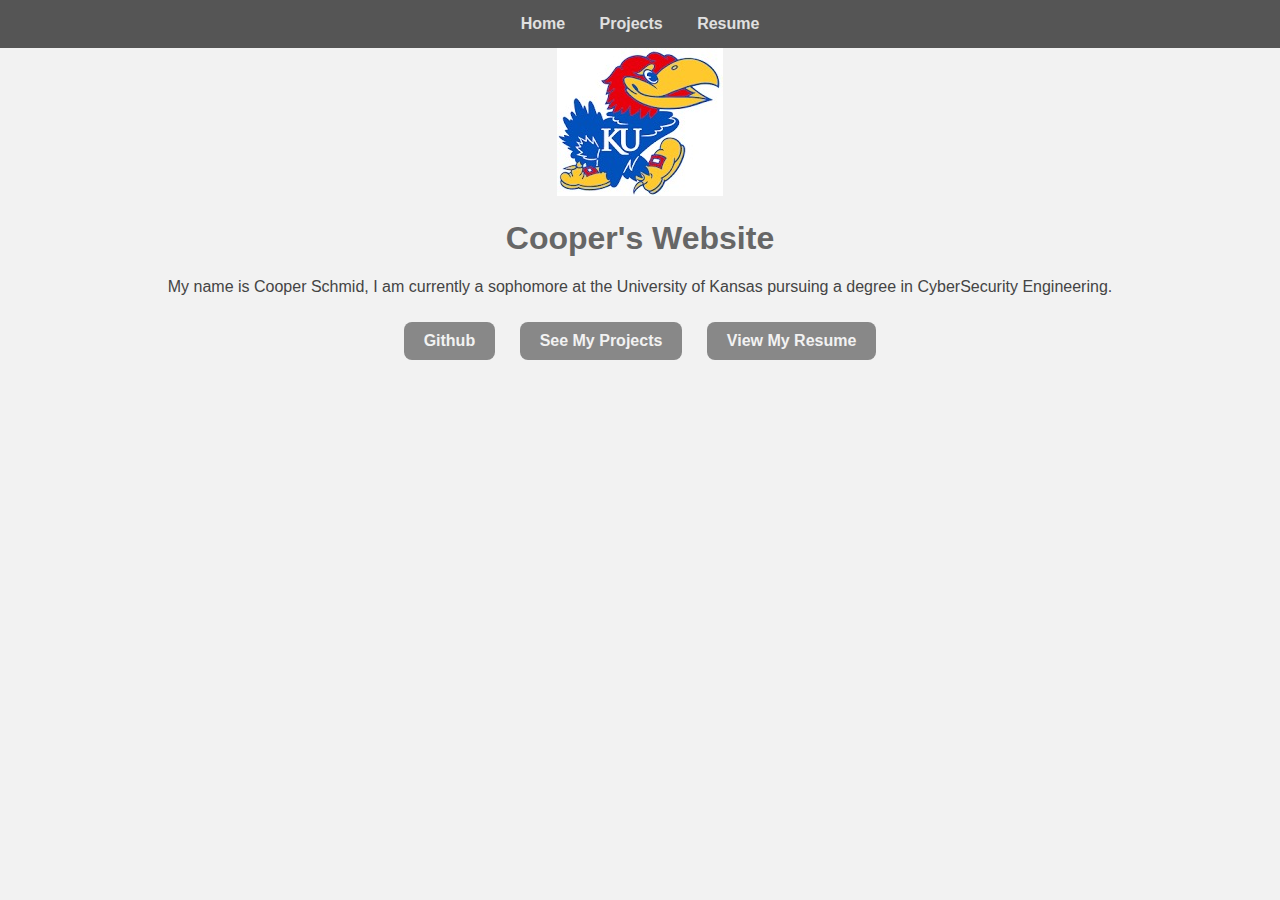
<file: index.html>
<!DOCTYPE html>
<html lang="en">
<head>
    <meta charset="UTF-8">
    <meta name="viewport" content="width=device-width, initial-scale=1.0">
    <title>My Website - Home</title>
    <link rel="stylesheet" href="style.css">
</head>
<body>
    <!-- Navigation -->
    <nav>
        <a href="index.html">Home</a>
        <a href="projects.html">Projects</a>
        <a href="resume.html">Resume</a>
    </nav>

    <!-- Homepage Content -->
    <section class="home">
        <img src="Image.jpg" alt="Profile Picture" class="profile-pic">
        <h1>Cooper's Website</h1>
        <p>My name is Cooper Schmid, I am currently a sophomore at the University of Kansas pursuing a degree in CyberSecurity Engineering. 

        </p>
        
        <div class="links">
            <a class="button" href="https://github.com/CooperSchmid">Github</a>
            <a class="button" href="projects.html">See My Projects</a>
            <a class="button" href="resume.html">View My Resume</a>
        </div>
    </section>
</body>
</html>
</file>
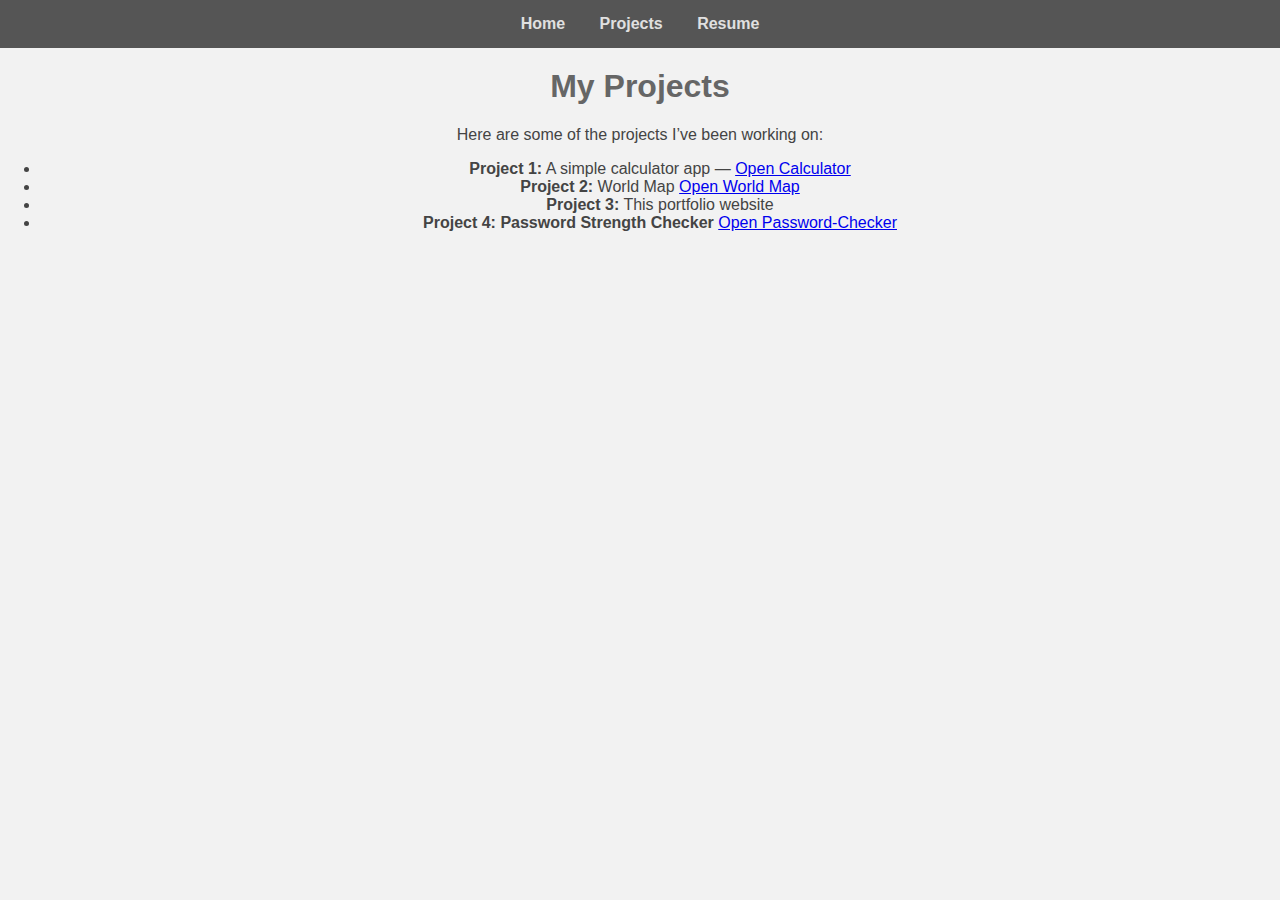
<file: projects.html>
<!DOCTYPE html>
<html lang="en">
<head>
    <meta charset="UTF-8">
    <meta name="viewport" content="width=device-width, initial-scale=1.0">
    <title>My Website - Projects</title>
    <link rel="stylesheet" href="style.css">
</head>
<body>
    <!-- Navigation -->
    <nav>
        <a href="index.html">Home</a>
        <a href="projects.html">Projects</a>
        <a href="resume.html">Resume</a>
    </nav>

    <!-- Projects Content -->
    <section class="content">
        <h1>My Projects</h1>
        <p>Here are some of the projects I’ve been working on:</p>

        <ul>
            <li><b>Project 1:</b> 
                A simple calculator app — 
                <a href="projects/calculator.html">Open Calculator</a>
            </li>
            <li><b>Project 2:</b> 
                World Map
                <a href="projects/map_of_the_world.html">Open World Map</a>
            </li>
            <li><b>Project 3:</b> This portfolio website</li>
            <li><b>Project 4: Password Strength Checker</b>
            <a href="https://github.com/CooperSchmid/Password-Checker"> Open Password-Checker</a>
            </li>
        </ul>
        
    </section>
</body>
</html>
</file>
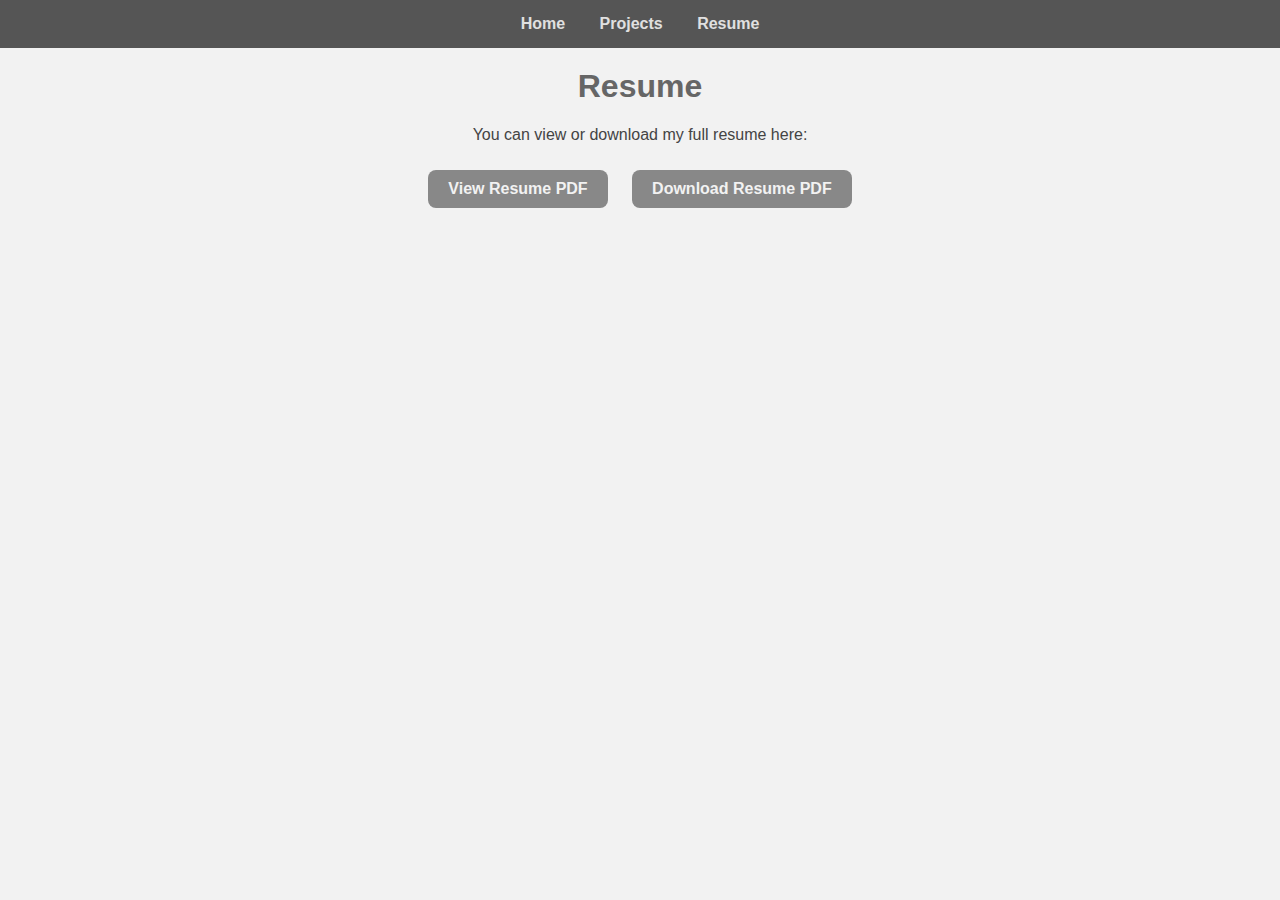
<file: resume.html>
<!DOCTYPE html>
<html lang="en">
<head>
    <meta charset="UTF-8">
    <meta name="viewport" content="width=device-width, initial-scale=1.0">
    <title>My Website - Resume</title>
    <link rel="stylesheet" href="style.css">
</head>
<body>
    <!-- Navigation -->
    <nav>
        <a href="index.html">Home</a>
        <a href="projects.html">Projects</a>
        <a href="resume.html">Resume</a>
    </nav>

    <!-- Resume Content -->
    <section class="content">
        <h1>Resume</h1>
        <p>You can view or download my full resume here:</p>

        <!-- Buttons for PDF -->
        <a class="button" href="Coopers Resume.pdf" target="Coopers Resume">View Resume PDF</a>
        <a class="button" href="Coopers Resume.pdf" download>Download Resume PDF</a>
    </section>
</body>
</html>
</file>
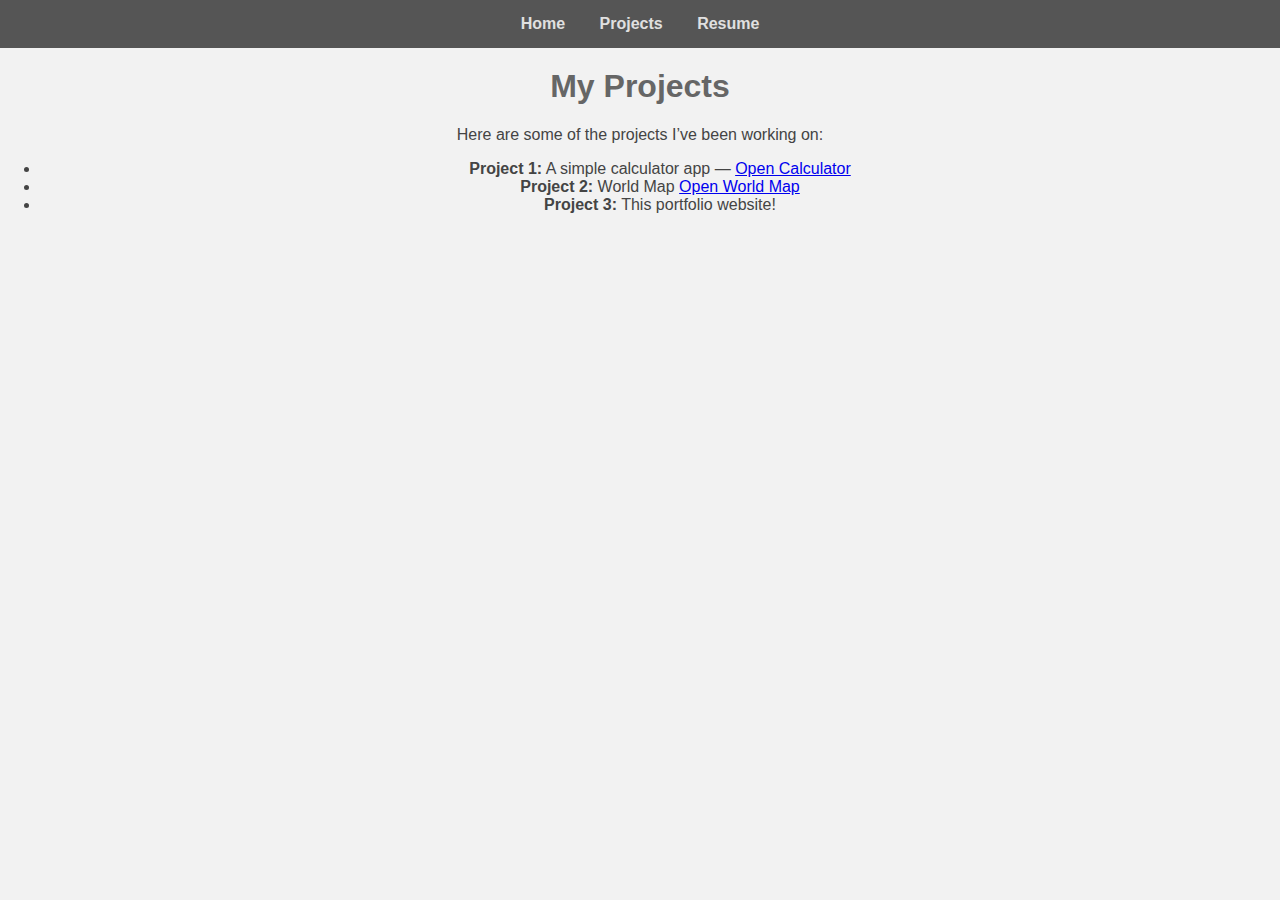
<file: Coopers Website/projects.html>
<!DOCTYPE html>
<html lang="en">
<head>
    <meta charset="UTF-8">
    <meta name="viewport" content="width=device-width, initial-scale=1.0">
    <title>My Website - Projects</title>
    <link rel="stylesheet" href="style.css">
</head>
<body>
    <!-- Navigation -->
    <nav>
        <a href="index.html">Home</a>
        <a href="projects.html">Projects</a>
        <a href="resume.html">Resume</a>
    </nav>

    <!-- Projects Content -->
    <section class="content">
        <h1>My Projects</h1>
        <p>Here are some of the projects I’ve been working on:</p>

        <ul>
            <li><b>Project 1:</b> 
                A simple calculator app — 
                <a href="projects/calculator.html">Open Calculator</a>
            </li>
            <li><b>Project 2:</b> 
                World Map
                <a href="projects/map_of_the_world.html">Open World Map</a>
            </li>
            <li><b>Project 3:</b> This portfolio website!</li>
        </ul>
        
    </section>
</body>
</html>
</file>
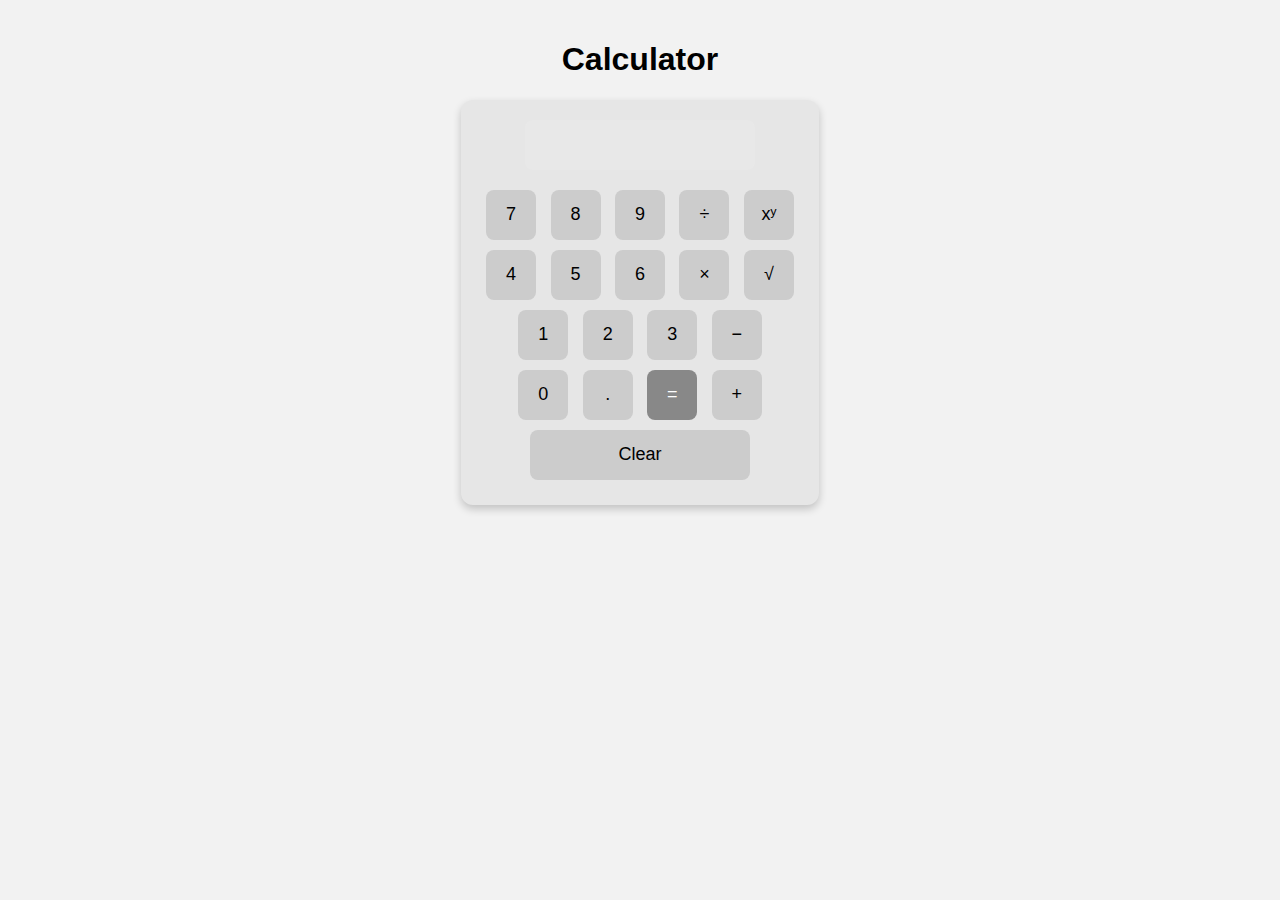
<file: projects/calculator.html>
<!DOCTYPE html>
<html lang="en">
<head>
  <meta charset="UTF-8">
  <title>Calculator</title>
  <style>
    body {
      font-family: Arial, sans-serif;
      text-align: center;
      background: #f2f2f2;
      margin: 0;
      padding: 20px;
    }
    .calculator {
      display: inline-block;
      background: #e6e6e6;
      padding: 20px;
      border-radius: 12px;
      box-shadow: 0 4px 8px rgba(0,0,0,0.2);
    }
    #display {
      width: 220px;
      height: 40px;
      margin-bottom: 15px;
      text-align: right;
      font-size: 20px;
      padding: 5px;
      border: none;
      border-radius: 8px;
    }
    .button {
      width: 50px;
      height: 50px;
      margin: 5px;
      font-size: 18px;
      border: none;
      border-radius: 8px;
      cursor: pointer;
      background: #cccccc;
    }
    .button:hover {
      background: #bbbbbb;
    }
    .equals {
      background: #888888;
      color: white;
    }
    .equals:hover {
      background: #777777;
    }
  </style>
</head>
<body>
  <h1>Calculator</h1>
  <div class="calculator">
    <input type="text" id="display" disabled>
    <br>
    <button class="button" onclick="press('7')">7</button>
    <button class="button" onclick="press('8')">8</button>
    <button class="button" onclick="press('9')">9</button>
    <button class="button" onclick="press('/')">÷</button>
    <button class="button" onclick="exponent()">xʸ</button>
    <br>
    <button class="button" onclick="press('4')">4</button>
    <button class="button" onclick="press('5')">5</button>
    <button class="button" onclick="press('6')">6</button>
    <button class="button" onclick="press('*')">×</button>
    <button class="button" onclick="sqrt()">√</button>
    <br>
    <button class="button" onclick="press('1')">1</button>
    <button class="button" onclick="press('2')">2</button>
    <button class="button" onclick="press('3')">3</button>
    <button class="button" onclick="press('-')">−</button>
    <br>
    <button class="button" onclick="press('0')">0</button>
    <button class="button" onclick="press('.')">.</button>
    <button class="button equals" onclick="calculate()">=</button>
    <button class="button" onclick="press('+')">+</button>
    <br>
    <button class="button" onclick="clearDisplay()" style="width: 220px;">Clear</button>
  </div>

  <script>
    let display = document.getElementById("display");

    function press(value) {
      display.value += value;
    }

    function sqrt() {
        try{
            display.value = Math.sqrt(eval(display.value));
        } catch {
            display.value = "Error";
        }
    }

    function exponent() {
        display.value += "^";
    }

    function calculate() {
      try {
        let expression = display.value;
        if (expression.includes("^")) {
          let parts = expression.split("^");
          if (parts.length === 2) {
            let base = eval(parts[0]);
            let exp = eval(parts[1]);
            expression = "Math.pow(" + base + "," + exp + ")";
          }
        }
        display.value = eval(expression);
    } catch {
        display.value = "Error";
    }
}

    function clearDisplay() {
      display.value = "";
    }
  </script>
</body>
</html>
</file>
<file: style.css>
body {
    font-family: Arial, sans-serif;
    background-color: #f2f2f2; /* soft light gray */
    text-align: center;
    margin: 0;
    padding: 0;
    color: #444444; /* calm dark gray for text */
}

nav {
    background-color: #555555; /* muted gray */
    padding: 15px;
}

nav a {
    color: #e0e0e0; /* light gray for links */
    text-decoration: none;
    margin: 0 15px;
    font-weight: bold;
}

nav a:hover {
    color: #b0b0b0; /* slightly darker gray on hover */
}

h1 {
    color: #666666; /* soft gray-blue tone */
    margin-top: 20px;
}

.button {
    display: inline-block;
    background-color: #888888; /* muted gray button */
    color: #f2f2f2; /* off-white text */
    padding: 10px 20px;
    margin: 10px;
    text-decoration: none;
    border-radius: 8px;
    font-weight: bold;
}

.button:hover {
    background-color: #777777; /* slightly darker gray on hover */
}
</file>
<file: Coopers Website/style.css>
body {
    font-family: Arial, sans-serif;
    background-color: #f2f2f2; /* soft light gray */
    text-align: center;
    margin: 0;
    padding: 0;
    color: #444444; /* calm dark gray for text */
}

nav {
    background-color: #555555; /* muted gray */
    padding: 15px;
}

nav a {
    color: #e0e0e0; /* light gray for links */
    text-decoration: none;
    margin: 0 15px;
    font-weight: bold;
}

nav a:hover {
    color: #b0b0b0; /* slightly darker gray on hover */
}

h1 {
    color: #666666; /* soft gray-blue tone */
    margin-top: 20px;
}

.button {
    display: inline-block;
    background-color: #888888; /* muted gray button */
    color: #f2f2f2; /* off-white text */
    padding: 10px 20px;
    margin: 10px;
    text-decoration: none;
    border-radius: 8px;
    font-weight: bold;
}

.button:hover {
    background-color: #777777; /* slightly darker gray on hover */
}
</file>
